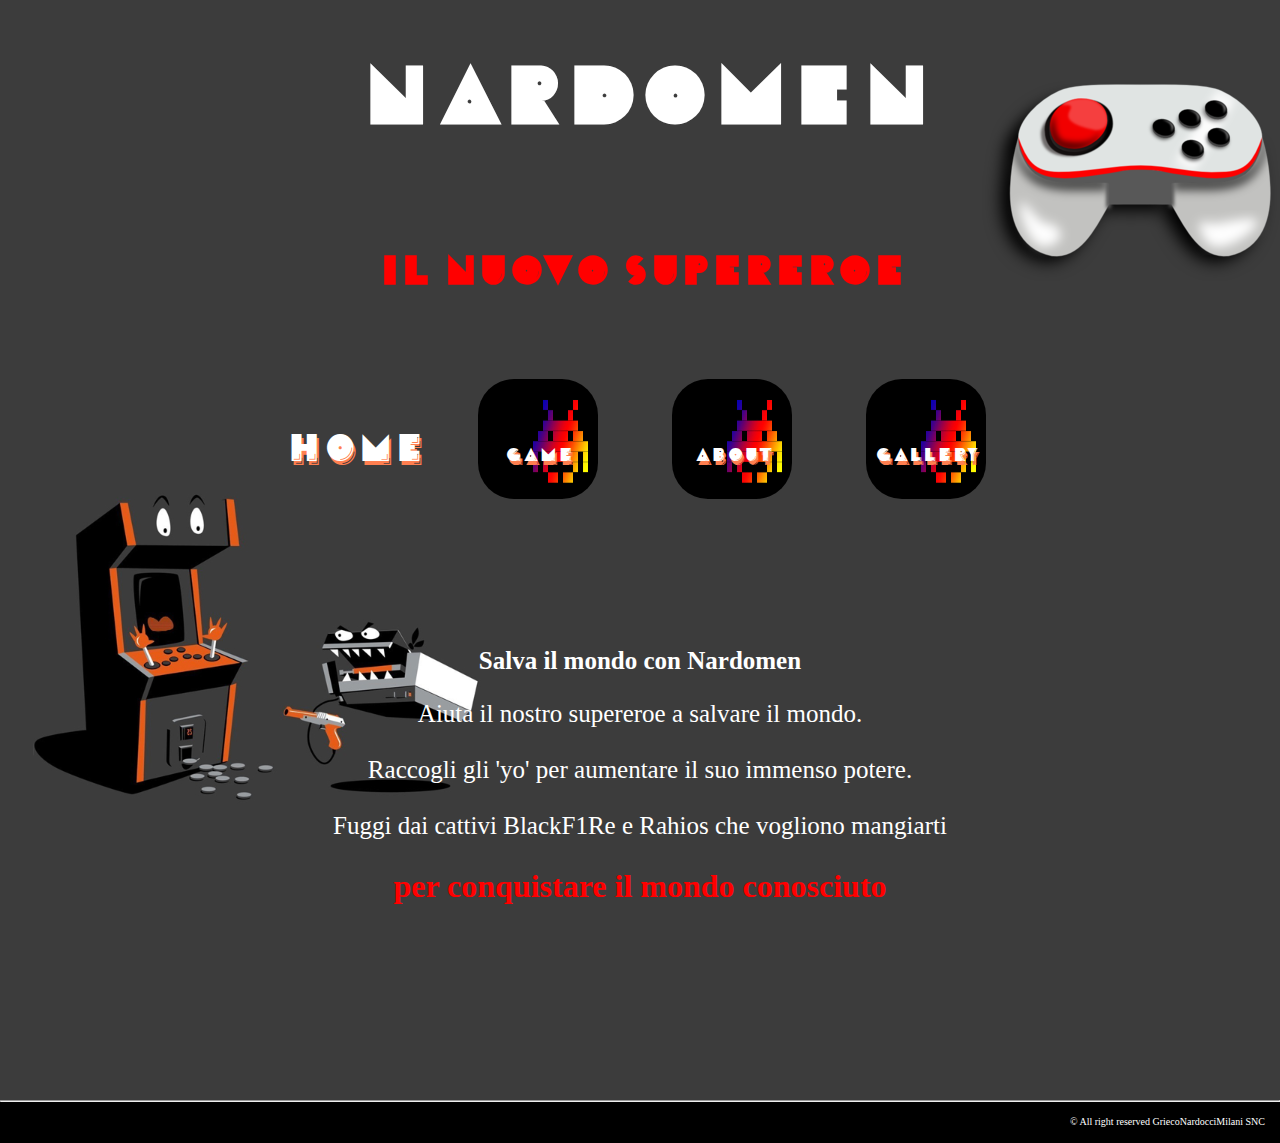
<file: index.html>
<!--
Build: 777010
Author: B1akF1Re23, nardoz0918, Rahios
-->

<!DOCTYPE HTML>

<html>
	<head>
		<title id="title">HomePage | Nardomen</title>
		<meta charset="utf-8" />
		<meta name="viewport" content="width=device-width, initial-scale=1" />
		<link rel="stylesheet" type="text/css" href="assets/css/main.css">
		<script type="text/javascript" src="assets/js/xml.js"></script>
		<script type="text/javascript" src="assets/game/js/phaser.min.js"></script>
		<link rel="stylesheet" type="text/css" href="assets/css/modal.css">
		<script type="text/javascript" src="assets/js/ranking.js"></script>
		<script type="text/javascript" src="assets/js/gallery.js"></script>

		<link rel="stylesheet" type="text/css" href="assets/css/gallery.css">

	</head>
	<body>
		
		<div id="logo">
			<h1 class="logo">Nardomen</h1>
			<h5 class="logo">Il nuovo supereroe</h5>
		</div>

		<div id="main">	
			
			<ul id="nav">
				<a value="home" class="activeOption"><span>Home</span></a></li>
				<li><a value="game" onclick="loadGame()" class="option"><span>Game</span></a></li>
				<li><a value="about" onclick="loadAbout()" class="option"><span>About</span></a></li>
				<li><a value="gallery" onclick="loadGallery()" class="option"><span>Gallery</span></a></li>
			</ul>

		

		
			<article id="home" class="panel">
				<header>
					<h1 class="content">Salva il mondo con Nardomen</h1>
				</header>
				<p class="content">
					Aiuta il nostro supereroe a salvare il mondo.<br><br>
					Raccogli gli 'yo' per aumentare il suo immenso potere.<br><br>
					Fuggi dai cattivi BlackF1Re e Rahios che vogliono mangiarti<br><br>
					<span>
						<b>per conquistare il mondo conosciuto</b>
					</span>
				</p>
			</article>
		</div>
		

				
	</body>

	
	<footer>

		<hr>

		<p>
			&copy;	All right reserved GriecoNardocciMilani SNC
		</p>
		<!--
		<p>
			Se hai una parete grande, cosa usi? un pennello grande o un grande pennello?<br>
			<b>PENNELLO CINGHIALE</b>
		</p>
		-->
	</footer>

</html>
</file>
<file: assets/css/main.css>
/*
Build: 777010
Author: B1akF1Re23, nardoz0918, Rahios
*/

html {
   margin: 0px;
   height: 100%;
   width: 100%;
}

@font-face{
    font-family: aaa;
    src: url("images/prova.ttf");
}

body{
    margin: 0px;
    min-height: 100%;
    height: 100%
    width: 100%;
	background-image: url("images/sfondo2.jpg");
    background-color: black;
	background-size: cover;
    position: relative;
    top: -70px;
    font-family: aaa;
    color: white;

}

#logo{
	
	height: 300px;
    width: 100%;
    background-image:url("images/controller.png");
    background-position: right;
    
    background-repeat: no-repeat;
    background-image: contain;
}

h1.logo{
    margin-top: 100px;
    text-align: center;
    color: white;
    font-size: 102px ;
}

h5.logo{
    text-align: center;
    font-size: 50px ;
    color: red;
}

li{
    display: inline;
}

#nav{
    height: 300px;
    width: 100%;
    text-align: center;
    font-size: 18px ;
    margin: 0;
    padding: 0;
    
}

a.option , a.activeOption{
    position: relative;
    top: 12px;
	text-align:center;
	font-size: 24px;
    
    
    display: inline-block;
    width: 120px;
    height: 120px;
    border-radius: 30%;
    border-color: white;
    margin: 15px 40px 15px 30px;
    padding-bottom: 0px;



}

a.option span , a.activeOption span{
	position:relative;
    top:50%;
    text-shadow: 2px 4px coral;
    

}

a.option{
    background-image: url("images/button.jpg");
    background-size: cover; 
    background-size:120px 140px ;
   
   
    
    
}

a.option:hover{
    transform: rotate(360deg);
	transition: all 0.8s ease-out 0s;
}

a.activeOption{
    
border:none;
font-size: 48px;
font-color:black;

}
a.spanOption{
   text-orientation:upright;
}

#gameContainer{
    margin-top: 50px;
    margin-bottom: 100px;
    padding-bottom: 100px;
}

.panel{
	text-align: center;
    font-family: Verdana;
    color: white;
    padding-bottom: 120px;
    margin-bottom: 50px;
}

.rankLi span{
    font-size: 50px;
}



.content{
    font-size: 25px;
}

.content span{
    font-size: 32px;
    color: red;
}



footer{
    background-color: black;
    padding-bottom: 10px;
}

footer p{
    font-family: Verdana;
    font-size: 10px;
    text-align: right;
    color: white;
    position: relative;
    top: 4px;
    right: 15px;

}
</file>
<file: assets/css/modal.css>
/*
Build: 777010
Author: B1akF1Re23, nardoz0918, Rahios
*/

@font-face{
    font-family: aaa;
    src: url("images/prova.ttf");
}

.modal {
    display: none; /* Hidden by default */
    position: fixed; /* Stay in place */
    z-index: 1; /* Sit on top */
    padding-top: 40px; /* Location of the box */
    left: 17%;
    top: 20%;
    width: 66%; /* Full width */
    height: 100%; /* Full height */
    overflow: auto; /* Enable scroll if needed */

}
/* Modal Content */
#rankContent {
    background-image: url("images/modal.jpg");
    background-size: cover;
    background-image: no-repeat;
    color: black;
    margin: auto;
    padding: 20px;
    border: 1px solid #888;
    width: 80%;
    text-align: center;
}

#formContent{
    height: 250px;
    width: 500px;
    margin: auto;
    color: white;
    background-color: black;
    text-align: center;  
}

#formContent span{
    font-size: 32px;
    position: relative;
    top: 30%;
}

#formContent span button{
    margin-top: 30px;
    font-size: 15px;
    background-color: pink;
}

#formContent span button:hover{
    box-shadow: 0 12px 16px 0 rgba(0,0,0,0.24), 0 17px 50px 0 rgba(0,0,0,0.19);
}

#formContent span button span{
    font-family: aaa;
}

#formContent span input{
    height:22px;
    width: 70px;
    position: relative;
    bottom: 3px;
    font-size: 22px;
    font-family: aaa;
    text-align: center;
}
</file>
<file: assets/css/gallery.css>
/*
Build: 777010
Author: B1akF1Re23, nardoz0918, Rahios
*/

* {box-sizing:border-box}

/* Slideshow container */
.slideshow-container {
  max-width: 1000px;
  position: relative;
  margin: auto;
}

/* Hide the images by default */
.mySlides {
    display: none;
}

#start{
	display: block;
}

/* Next & previous buttons */
.prev, .next {
  cursor: pointer;
  position: absolute;
  top: 50%;
  width: auto;
  margin-top: -22px;
  padding: 16px;
  color: white;
  font-weight: bold;
  font-size: 18px;
  transition: 0.6s ease;
  border-radius: 0 3px 3px 0;
}

/* Position the "next button" to the right */
.next {
  right: 0;
  border-radius: 3px 0 0 3px;
}

.prev{
	left: 0;
}

/* On hover, add a black background color with a little bit see-through */
.prev:hover, .next:hover {
  background-color: rgba(0,0,0,0.8);
}

/* Caption text */
.text {
  color: #f2f2f2;
  font-size: 15px;
  padding: 8px 12px;
  position: absolute;
  bottom: 8px;
  width: 100%;
  text-align: center;
}

.text span{
	background-color:grey;
	height:30px;
	color: black;
}

/* Number text (1/3 etc) */
.numbertext {
  color: #f2f2f2;
  font-size: 12px;
  padding: 8px 12px;
  position: absolute;
  top: 0;
}

/* The dots/bullets/indicators */
.dot {
  cursor:pointer;
  height: 15px;
  width: 15px;
  margin: 0 2px;
  background-color: #bbb;
  border-radius: 50%;
  display: inline-block;
  transition: background-color 0.6s ease;
}

.active, .dot:hover {
  background-color: #717171;
}

/* Fading animation */
.fade {
  -webkit-animation-name: fade;
  -webkit-animation-duration: 1.5s;
  animation-name: fade;
  animation-duration: 1.5s;
}

@-webkit-keyframes fade {
  from {opacity: .4} 
  to {opacity: 1}
}

@keyframes fade {
  from {opacity: .4} 
  to {opacity: 1}
}
</file>
